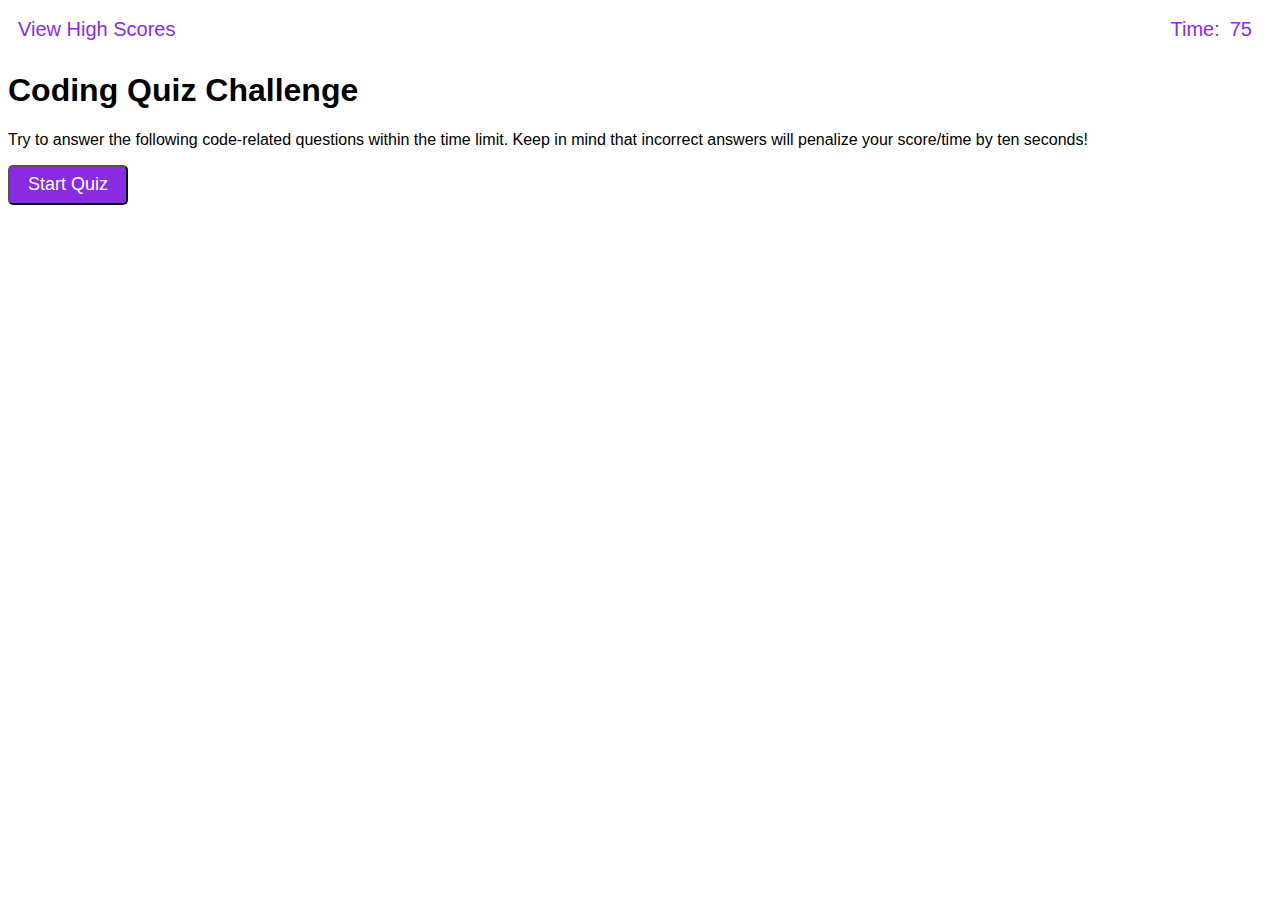
<file: index.html>
<!DOCTYPE html>
<html lang="en">
<head>
    <meta charset="UTF-8">
    <meta http-equiv="X-UA-Compatible" content="IE=edge">
    <meta name="viewport" content="width=device-width, initial-scale=1.0">
    <link rel="stylesheet" href="./assets/style.css" />
    <title>Code Quiz</title>
</head>
<body>
    <header>
        <a href="scores.html" id="high">View High Scores</a> 
        <div id="time">Time:<span id="counter">75</span></div>
    </header>
    <main id = slides>
        <h1 class="slide-title">Coding Quiz Challenge</h1>
        <p>Try to answer the following code-related questions within the time limit.
            Keep in mind that incorrect answers will penalize your score/time by ten seconds!
        </p>
        <button id="start">Start Quiz</button>
    </main>

    <script src="./assets/script.js"></script>
</body>
</html>
</file>
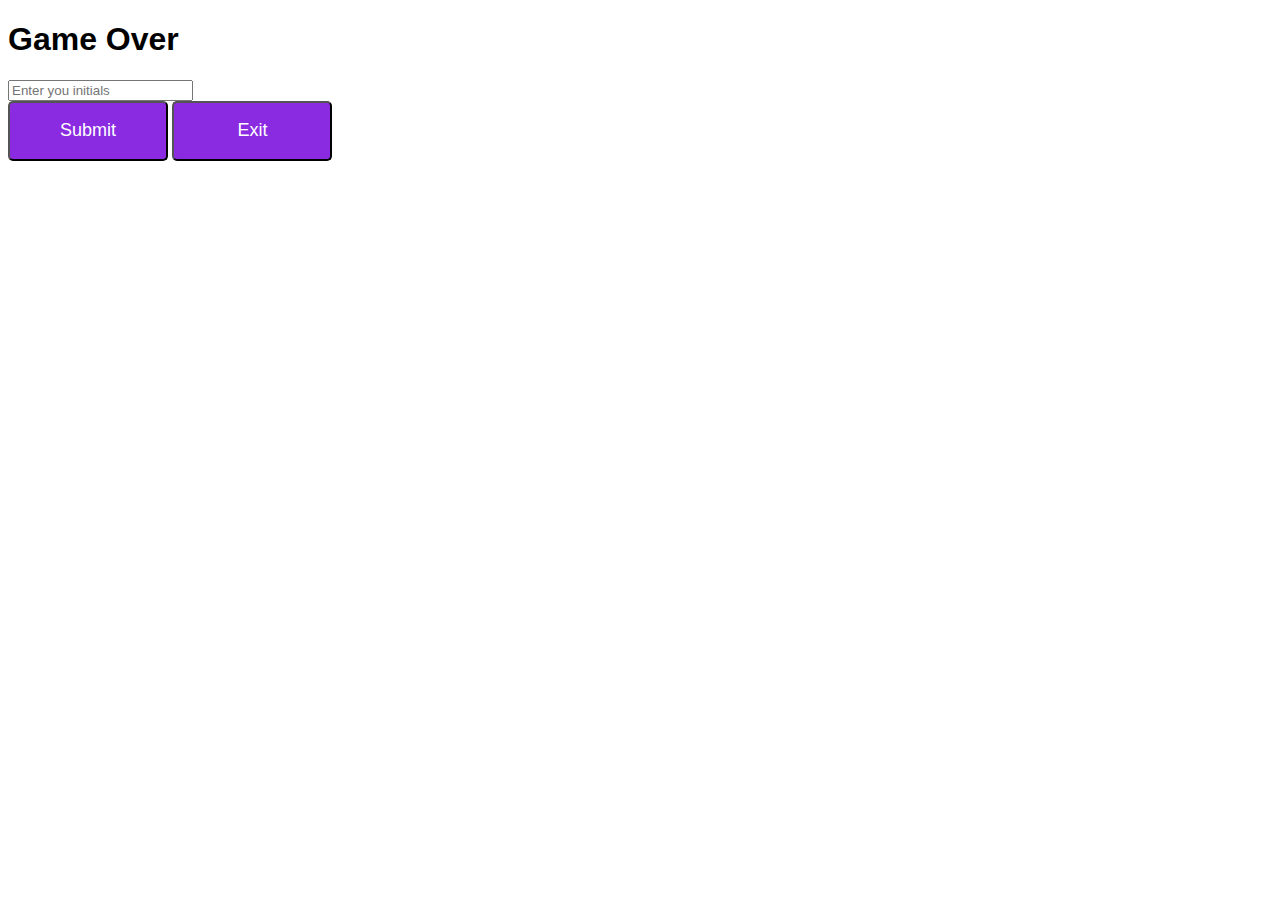
<file: endgame.html>
<!DOCTYPE html>
<html lang="en">
<head>
    <meta charset="UTF-8">
    <meta http-equiv="X-UA-Compatible" content="IE=edge">
    <meta name="viewport" content="width=device-width, initial-scale=1.0">
    <link rel="stylesheet" href="./assets/style.css" />
    <title>Document</title>
</head>
<body>
    <main>
        <h1 class="slide-title">Game Over</h1>
        <div id = "endGame">
            <h1 id="finalScore">0</h1>
            <form>
                <input type="text" name="name" id="username" placeholder="Enter you initials">
            </form>
        </div>
        <button id ="submit">Submit</button>
        <button onclick="location.href='index.html'">Exit</button>
    </main>


 

    <script src="./assets/endgame.js"></script>
</body>
</html>
</file>
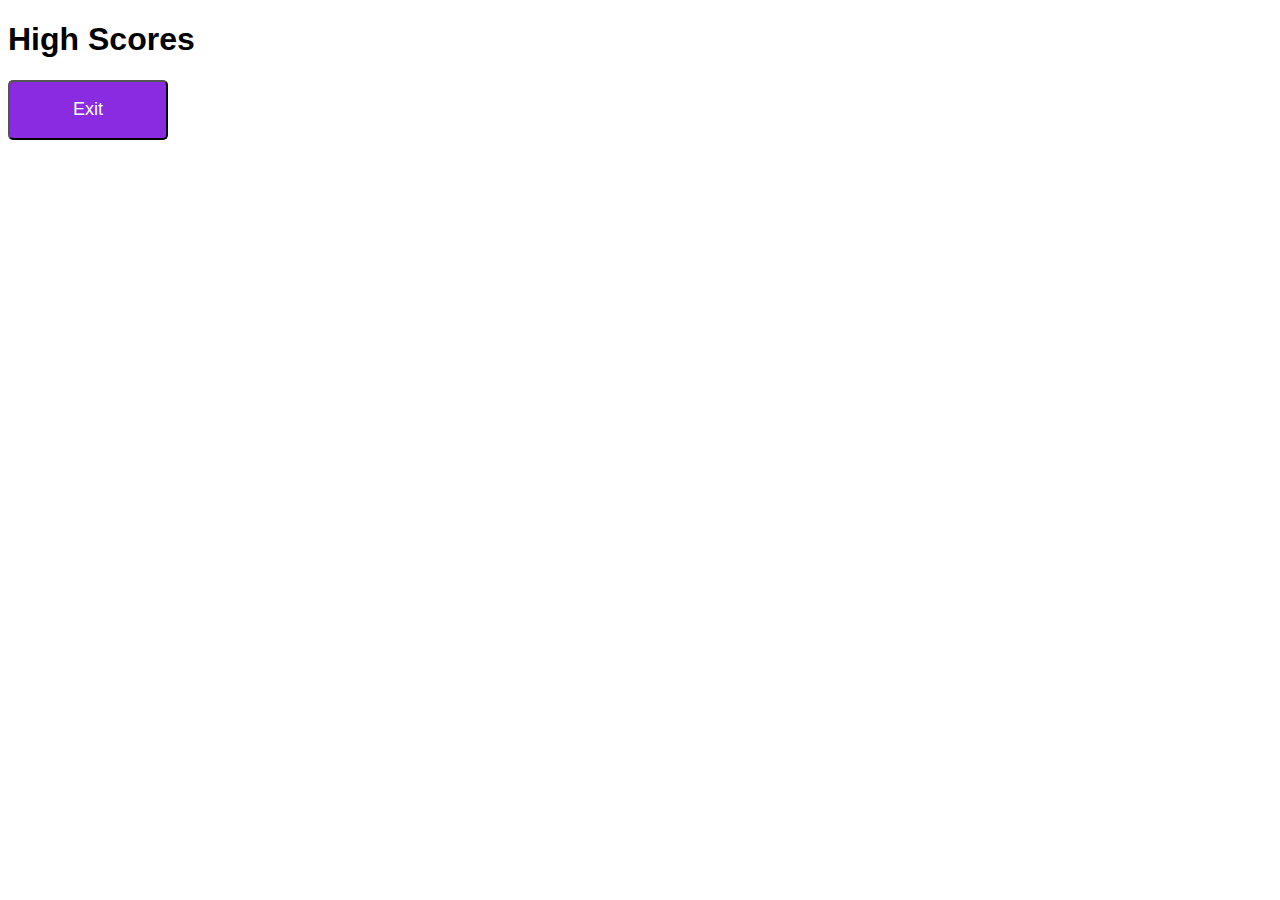
<file: scores.html>
<!DOCTYPE html>
<html lang="en">
<head>
    <meta charset="UTF-8">
    <meta http-equiv="X-UA-Compatible" content="IE=edge">
    <meta name="viewport" content="width=device-width, initial-scale=1.0">
    <link rel="stylesheet" href="./assets/style.css" />
    <title>Document</title>
</head>
<body>
    <main>
        <h1 class="slide-title">High Scores</h1>
        <ul id = "pastScores"></ul>
        <button onclick="location.href='index.html'">Exit</button>
    </main>


    <script src="./assets/scores.js"></script>
</body>
</html>
</file>
<file: assets/style.css>
* {box-sizing: border-box;
    font-family:'Lucida Sans', 'Lucida Sans Regular', 'Lucida Grande', 'Lucida Sans Unicode', Geneva, Verdana, sans-serif;
   
}

header{
    display:flex;
    justify-content: space-between;
    font-size: 20px;
  
}

#high{
    padding: 10px;
    justify-content: left;
    text-decoration: none;
    color: blueviolet;
    
}
#time, #counter{
    padding: 10px;
    justify-content: right;
    color:blueviolet
}

#intro{
    text-align: center;
    margin-top: 100px;
}
#start{
    background-color: blueviolet;
    color: white;
    border-radius: 5px;
    width:120px;
    height: 40px;
    font-size: 18px;
}

#start:hover{
    background-color: rgb(192, 130, 223);
}

#answers{
    flex-direction: column;
}

button{
    background-color: blueviolet;
    color: white;
    border-radius: 5px;
    width:160px;
    height: 60px;
    font-size: 18px;
}
  

li{
    background-color: blueviolet;
    color: white;
    border-radius: 5px;
    width:160px;
    height: 60px;
    font-size: 18px;
    text-align: center;
    border: solid black 1px;
</file>
